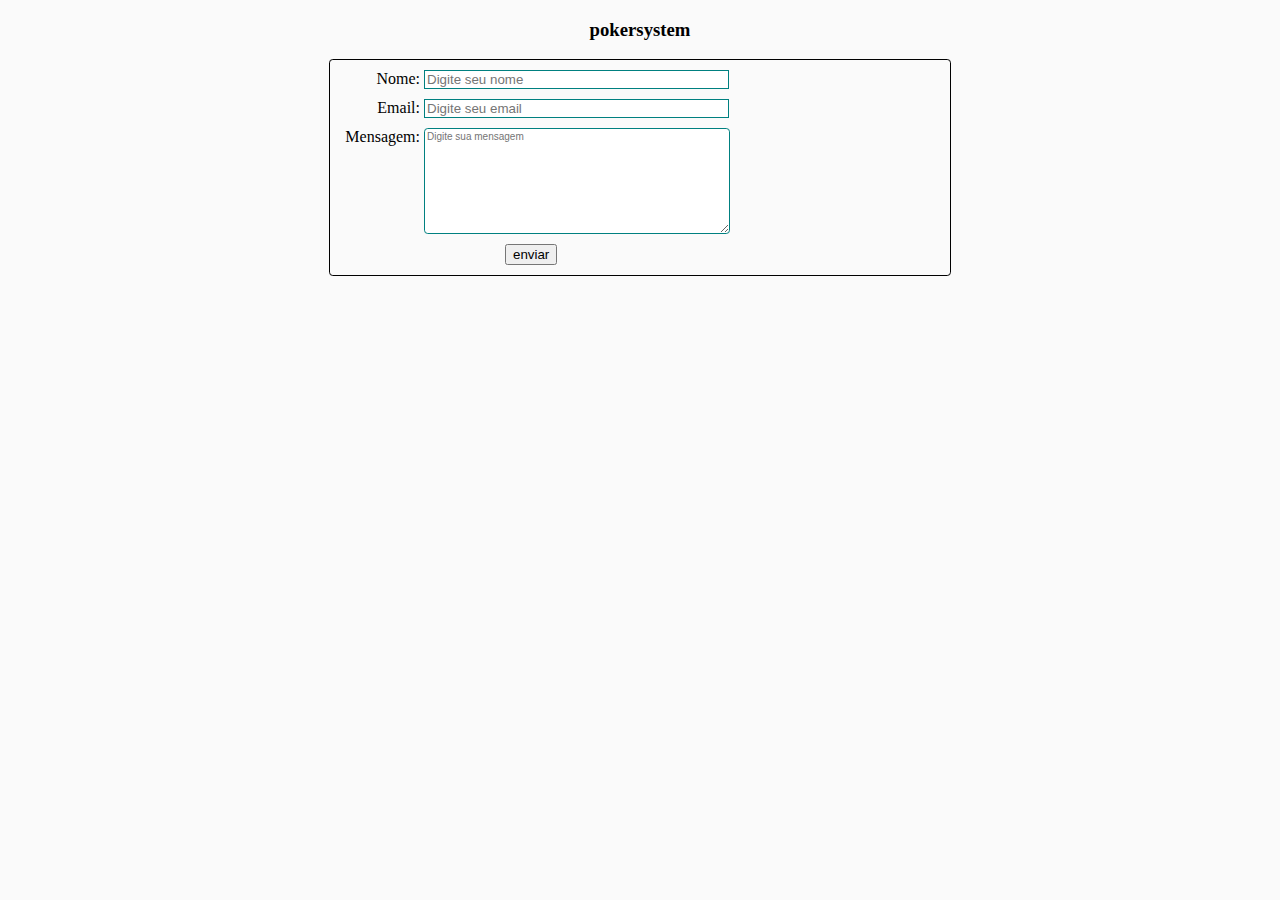
<file: atividade html/index.html>
<!DOCTYPE html>
<html lang="en">

<head>
    <meta charset="UTF-8">
    <meta name="viewport" content="width=device-width, initial-scale=1.0">
    <meta http-equiv="X-UA-Compatible" content="ie=edge">
    <title>Hello</title>

</head>
<style>
    form {

        /"colocar a tela no melho"/ 
        text-align: center;
        margin: 0 auto;
        width: 600px;
        border: 1px solid;
        border-radius: 1mm;
        padding: 10px;


    }

    form div+div {

        margin-top: 10px;
    }

    label {
        text-align: right;
        display: inline-block;
        width: 80px;
    }

    textarea {

        font: 10px arial;
        width: 300px;
        border: 1px solid teal;
        border-radius: 1mm;
        vertical-align: top;
        height: 100px;
    }

    input {

        width: 299px;
        border: 1px solid teal;

    }

    h3 {
        text-align: center;
    }

    button {

        margin-left: 165px;

    }

    body{

        background-color: rgb(250, 250, 250);
    }
    
</style>

<body>
    <div name="titulo">

        <h3>pokersystem</h3>
    </div>
    <form action="contato.php" method="GET">
        <Div name="nome">
            <label>Nome:</label>
            <input type="text" id="nome_cliente" placeholder="Digite seu nome">
        </Div>

        <Div name="email">
            <label>Email:</label>
            <input type="email" id="email_cliente" placeholder="Digite seu email">
        </Div>

        <Div name="mensagem">
            <label>Mensagem:</label>
            <textarea type="mensagem" id="mensagem_cliente" placeholder="Digite sua mensagem"></textarea>
        </Div>

        <Div name="botão">
            <button id="enviar">enviar</button>
        </Div>
    </form>
</body>

</html>
</file>
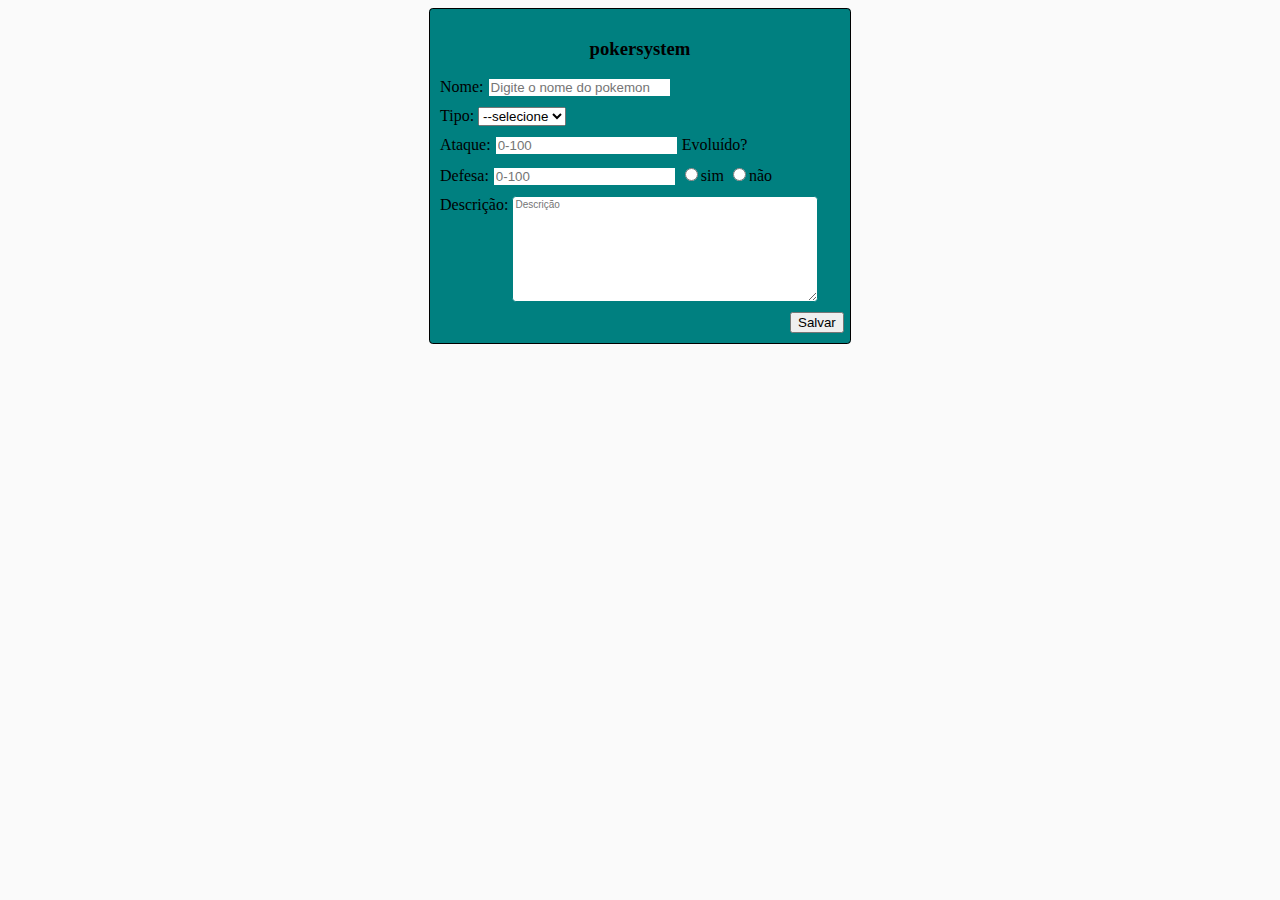
<file: atividade html/pokersystem.html>
<!DOCTYPE html>
<html lang="en">

<head>
    <meta charset="UTF-8">
    <meta name="viewport" content="width=device-width, initial-scale=1.0">
    <title>Document</title>
</head>
<style>
    form {

        /"colocar a tela no melho"/ 
        text-align: center;
        margin: 0 auto;
        width: 400px;
        border: 1px solid;
        border-radius: 1mm;
        padding: 10px;
        background-color: teal;



    }

    form div+div {

        margin-top: 10px;
    }

    label {

    
        text-align: right;
        display: inline-block;

    }

    

    textarea {

        font: 10px arial;
        width: 300px;
        border: 1px solid teal;
        border-radius: 1mm;
        vertical-align: top;
        height: 100px;
    }


    #Defesa input{

        width: 10px;

    }


    input {

        border: 1px solid teal;

    }

    h3 {
        text-align: center;
    }

    button {

        margin-left: 350px;

    }

    body {

        background-color: rgb(250, 250, 250);
    }
</style>

<body>


    <form action="contato.php" method="GET">
        <div name="titulo">

            <h3>pokersystem</h3>
        </div>

        <Div name="nome">
            <label>Nome:</label>
            <input type="text" id="nome_cliente" placeholder="Digite o nome do pokemon">
        </Div>


        <Div name="tipo">

            <label>Tipo:</label>
            <select name="select">
                <option value="--selecione" selected>--selecione</option>
                <option value="elétrico">elétrico</option>
                <option value="fogo">fogo</option>
                <option value="água">água</option>
                <option value="terra">terra</option>
                <option value="gelo">gelo</option>
                <option value="psiquico">psiquico</option>
                <option value="planta">planta</option>
            </select>

        </Div>

        <div name="Ataque">
            <label>Ataque:</label>
            <input type="number" id="numero de ataque" placeholder="0-100">
            <label>Evoluído?</label>
        </Div>

        <Div name="Defesa">
            <label>Defesa:</label>
            <input type="number" id="numero de ataque" placeholder="0-100">
            <input type="radio" name="evoluido">sim
            <input type="radio" name="evoluido">não
        </Div>

        <div name="Descrição">

            <label>Descrição:</label>
            <textarea type="Descrição" id="Descrição" placeholder="Descrição"></textarea>

        </div>

        <Div name="botão">
            <button id="Salvar">Salvar</button>

        </Div>
    </form>

</body>

</html>
</file>
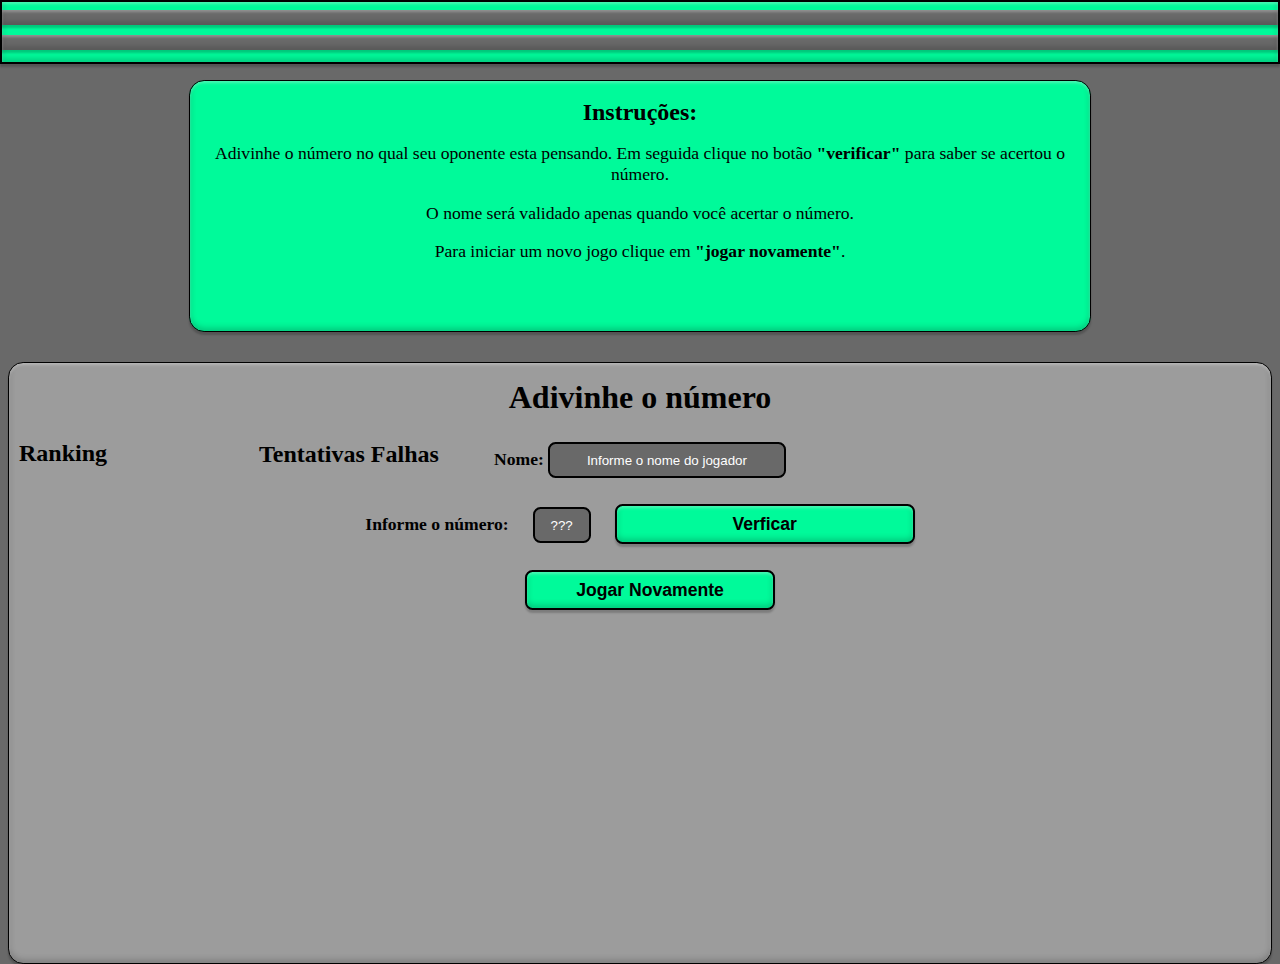
<file: jogo/1Jogador.html>
<!DOCTYPE html>
<html lang="en">

<head>
    <meta charset="UTF-8">
    <meta name="viewport" content="width=device-width, initial-scale=1.0">
    <title>Jogo</title>
</head>

<link href="jogo.css" rel="stylesheet" />



<body>

    <div class="barra">

        <div id="barra2"></div>
        <div id="barra3"></div>

    </div>

    <div class="instruções">
        <p></p>
        <b id="i1">Instruções:</b>
        <p>Adivinhe o número no qual seu oponente esta pensando. Em seguida clique no botão <b>"verificar"</b> para saber se acertou o número.<br>
            <p></p>
            O nome será validado apenas quando você acertar o número.
            <p></p>
            Para iniciar um novo jogo clique em <b>"jogar novamente"</b>.
        </p>
    </div>

    <div class="a1">

        <p></p>
        <b id="titulo">Adivinhe o número</b>
        <p></p>
        <label for="nome" id="nomeJogador"><b>Nome:</b></label>
        <input type="text" name="nome" id="nomeJogador1" placeholder="Informe o nome do jogador"></input>
        <p></p>
        <label for="numero" id="informeNum"><b>Informe o número:</b></label>
        <input type="text" name="numero" id="numeroDigitado" placeholder="???"></input>

        <button type="button" id="botaoVerificar" onclick="verificar()"><b>Verficar</b></button>
        <p></p>
        <button type="button" id="jogarNovamente" onclick="reset()"><b>Jogar Novamente</b></button>


        <p id="ranking1"><b>Ranking</b></p>
        <p id="tentativas1"><b>Tentativas Falhas</b></p>


        <table id="tabelaRank">

        </table>




    </div>

</body>

<script src="jogo.js"></script>

</html>
</file>
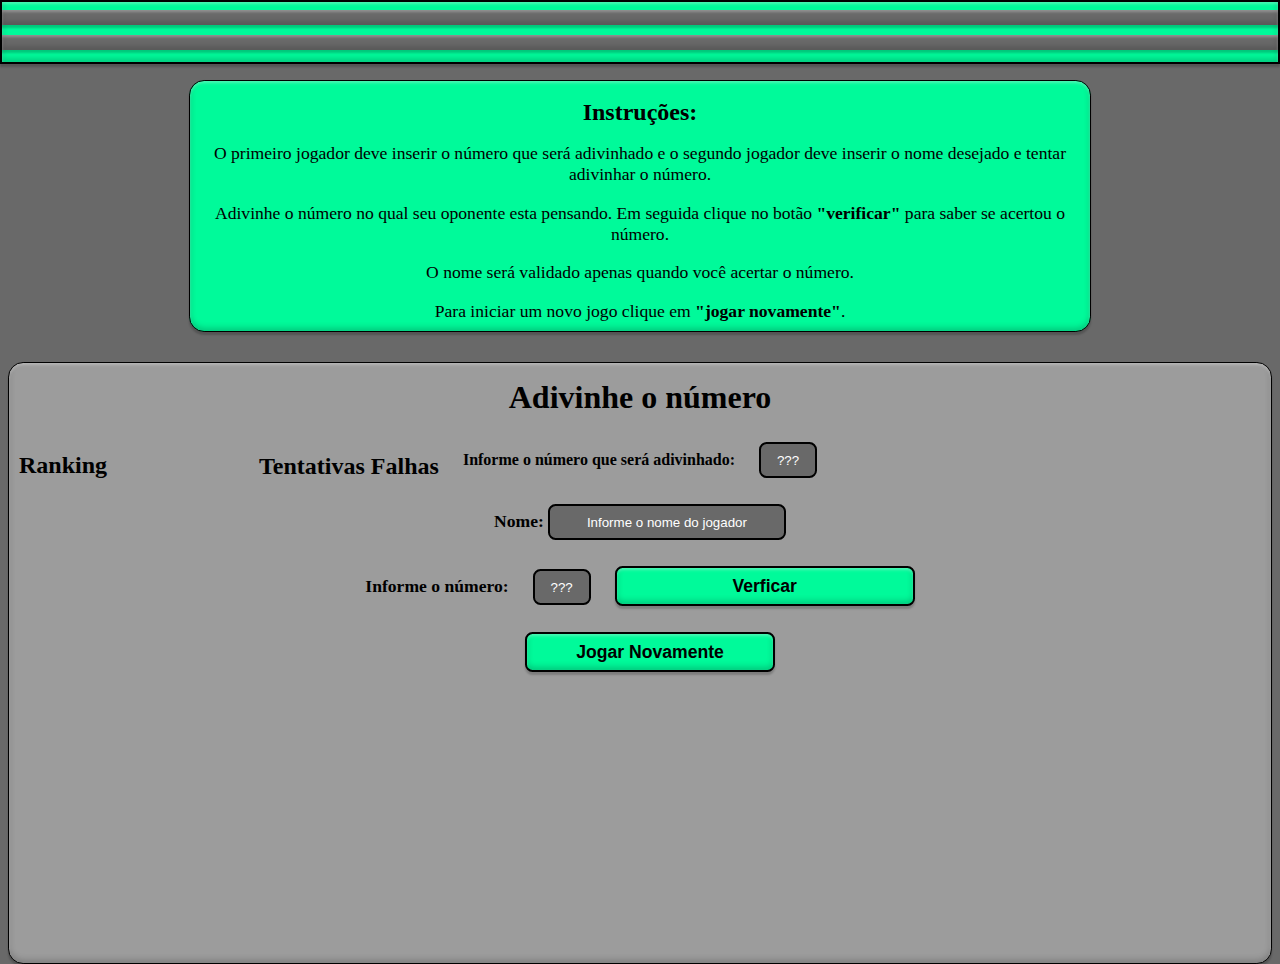
<file: jogo/2Jogadores.html>
<!DOCTYPE html>
<html lang="en">

<head>
    <meta charset="UTF-8">
    <meta name="viewport" content="width=device-width, initial-scale=1.0">
    <title>Jogo</title>
</head>

<link href="jogo.css" rel="stylesheet" />



<body>

    <div class="barra">

        <div id="barra2"></div>
        <div id="barra3"></div>

    </div>

    <div class="instruções">
        <p></p>
        <b id="i1">Instruções:</b>
        <p id="i2">O primeiro jogador deve inserir o número que será adivinhado e o segundo jogador deve inserir o nome desejado e tentar adivinhar o número.</p>
        <p>Adivinhe o número no qual seu oponente esta pensando. Em seguida clique no botão <b>"verificar"</b> para saber se acertou o número.<br>
            <p></p>
            O nome será validado apenas quando você acertar o número.
            <p></p>
            Para iniciar um novo jogo clique em <b>"jogar novamente"</b>.
        </p>
    </div>

    <div class="a1">

        <p></p>
        <b id="titulo">Adivinhe o número</b>
        <p></p>
        <label for="numero1" id="numeroAdiv"><b>Informe o número que será adivinhado:</b></label>
        <input type="password" name="numero1" id="numeroAdivinhar" placeholder="???"></input>
        <p></p>
        <label for="nome" id="nomeJogador"><b>Nome:</b></label>
        <input type="text" name="nome" id="nomeJogador1" placeholder="Informe o nome do jogador"></input>
        <p></p>
        <label for="numero" id="informeNum"><b>Informe o número:</b></label>
        <input type="text" name="numero" id="numeroDigitado" placeholder="???"></input>

        <button type="button" id="botaoVerificar" onclick="verificar2()"><b>Verficar</b></button>
        <p></p>
        <button type="button" id="jogarNovamente" onclick="reset()"><b>Jogar Novamente</b></button>



        <p id="ranking2"><b>Ranking</b></p>
        <p id="tentativas2"><b>Tentativas Falhas</b></p>
        <table id="tabelaRank">

        </table>
    </div>

</body>

<script src="jogo.js"></script>

</html>
</file>
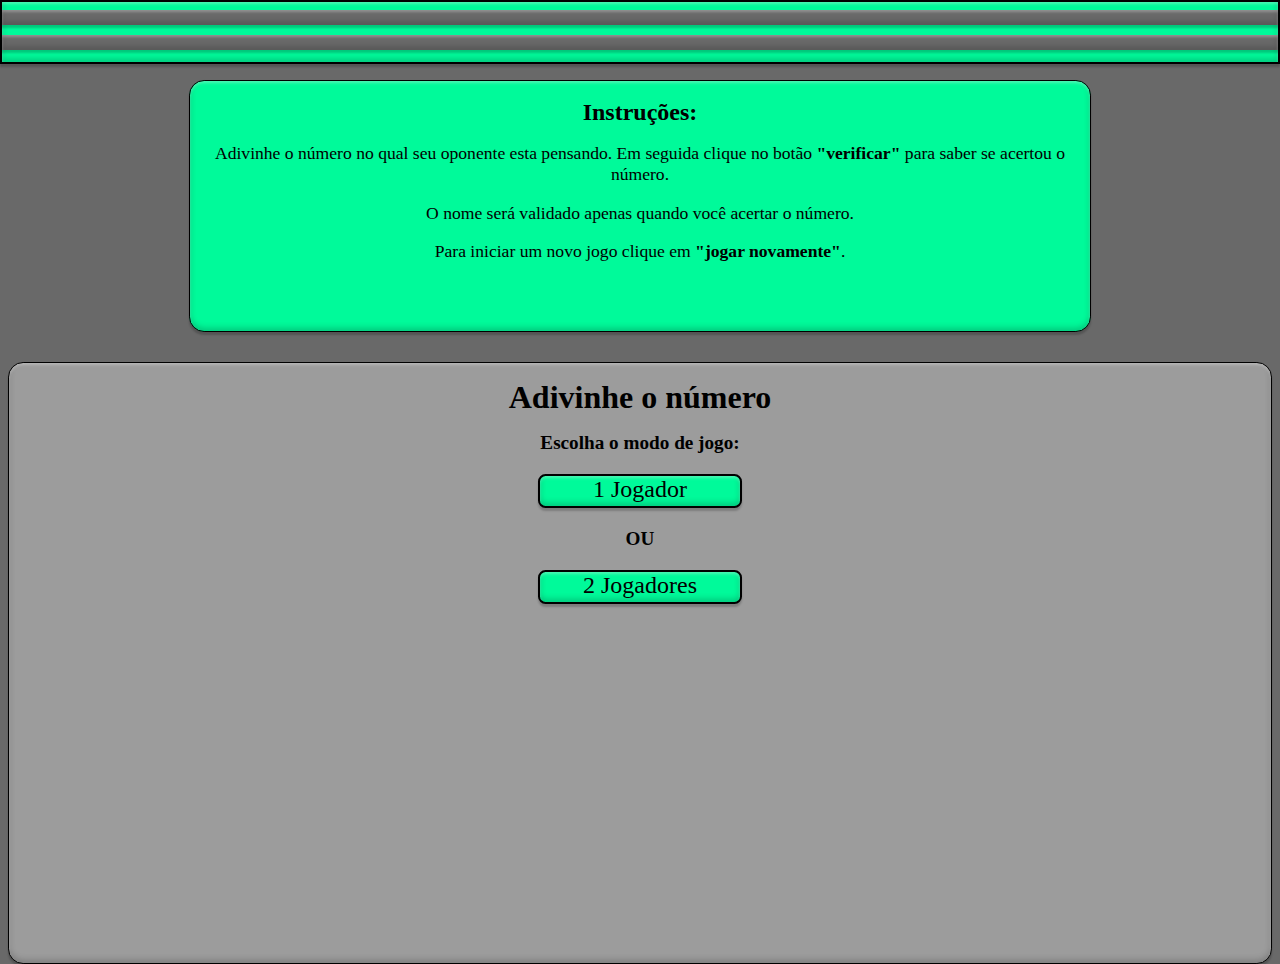
<file: jogo/inicio.html>
<!DOCTYPE html>
<html lang="en">

<head>
    <meta charset="UTF-8">
    <meta name="viewport" content="width=device-width, initial-scale=1.0">
    <title>Jogo</title>
</head>

<link href="jogo.css" rel="stylesheet" />



<body>

    <div class="barra">

        <div id="barra2"></div>
        <div id="barra3"></div>

    </div>

    <div class="instruções">
        <p></p>
        <b id="i1">Instruções:</b>
        <p>Adivinhe o número no qual seu oponente esta pensando. Em seguida clique no botão <b>"verificar"</b> para saber se acertou o número.<br>
            <p></p>
            O nome será validado apenas quando você acertar o número.
            <p></p>
            Para iniciar um novo jogo clique em <b>"jogar novamente"</b>.
        </p>
    </div>

    <div class="a1">

        <p></p>
        <b id="titulo">Adivinhe o número</b>
        <p></p>

        <b id="modo">Escolha o modo de jogo:</b>

        <P></P>

        <div class="botaoJogador1"><a id="h1" href="../jogo\1Jogador.html">1 Jogador</a></div>
        <b id="ou">OU</b>
        <div class="botaoJogador2"><a id="h2" href="../jogo\2Jogadores.html">2 Jogadores</a></div>



    </div>

</body>
</file>
<file: jogo/jogo.css>
body {
    background-color: #696969;
    text-align: center;
}

::-webkit-input-placeholder {
    color: white;
}

 :-moz-placeholder {
    color: white;
}

 ::-moz-placeholder {
    color: white;
}

 :-ms-input-placeholder {
    color: white;
}

.barra {
    position: fixed;
    top: 0;
    left: 0;
    right: 0;
    height: 60px;
    border-color: black;
    border: 2px solid;
    background-color: #00FA9A;
    box-shadow: inset 0 2px 3px 0 rgba(255, 255, 255, .3), inset 0 -3px 6px 0 rgba(0, 0, 0, .2), 0 3px 2px 0 rgba(0, 0, 0, .2);
}

.barra #barra2 {
    margin-top: 10px;
    position: fixed;
    top: 0;
    left: 0;
    right: 0;
    height: 15px;
    border-left: 2px solid black;
    border-right: 2px solid black;
    background-color: #696969;
    box-shadow: inset 0 2px 3px 0 rgba(255, 255, 255, .3), inset 0 -3px 6px 0 rgba(0, 0, 0, .2), 0 3px 2px 0 rgba(0, 0, 0, .2);
}

.barra #barra3 {
    margin-top: 35px;
    position: fixed;
    top: 0;
    left: 0;
    right: 0;
    height: 15px;
    border-left: 2px solid black;
    border-right: 2px solid black;
    background-color: #696969;
    box-shadow: inset 0 2px 3px 0 rgba(255, 255, 255, .3), inset 0 -3px 6px 0 rgba(0, 0, 0, .2), 0 3px 2px 0 rgba(0, 0, 0, .2);
}

.instruções {
    height: 250px;
    width: 900px;
    margin: 80px auto;
    border: 1px solid;
    background-color: #00FA9A;
    box-shadow: inset 0 2px 3px 0 rgba(255, 255, 255, .3), inset 0 -3px 6px 0 rgba(0, 0, 0, .2), 0 3px 2px 0 rgba(0, 0, 0, .2);
    border-radius: 4mm;
    font-size: 1.1rem;
}

.instruções #i1 {
    font-size: 1.5rem;
}

.a1 {
    height: 600px;
    margin: -50px auto;
    width: 100% auto;
    border: 1px solid;
    text-align: center;
    background-color: #9C9C9C;
    box-shadow: inset 0 2px 3px 0 rgba(255, 255, 255, .3), inset 0 -3px 6px 0 rgba(0, 0, 0, .2), 0 3px 2px 0 rgba(0, 0, 0, .2);
    border-radius: 4mm;
}

.a1 #titulo {
    font-size: 2rem;
    text-align: center;
}


/*TELA 1*/

.a1 #modo {
    font-size: 1.2rem;
}

.a1 #ou {
    font-size: 1.2rem;
}

.botaoJogador1 {
    height: 30px;
    width: 200px;
    margin: 20px auto;
    border: 2px solid;
    border-radius: 2mm;
    background-color: #00FA9A;
    font-size: 1.1rem;
    box-shadow: inset 0 2px 3px 0 rgba(255, 255, 255, .3), inset 0 -3px 6px 0 rgba(0, 0, 0, .2), 0 3px 2px 0 rgba(0, 0, 0, .2);
}

.botaoJogador1 #h1 {
    text-decoration: none;
    color: black;
    font-size: 1.5rem;
}

.botaoJogador2 {
    height: 30px;
    width: 200px;
    margin: 20px auto;
    border: 2px solid;
    border-radius: 2mm;
    background-color: #00FA9A;
    font-size: 1.1rem;
    box-shadow: inset 0 2px 3px 0 rgba(255, 255, 255, .3), inset 0 -3px 6px 0 rgba(0, 0, 0, .2), 0 3px 2px 0 rgba(0, 0, 0, .2);
}

.botaoJogador2 #h2 {
    text-decoration: none;
    color: black;
    font-size: 1.5rem;
}


/*TELA 2 E 3*/

.a1 #informeNum {
    font-size: 1.1rem;
}

.a1 #nomeJogador {
    font-size: 1.1rem;
}

.a1 #nomeJogador1 {
    margin-left: 0px;
    height: 30px;
    width: 230px;
    margin-top: 10px;
    border: 2px solid;
    text-align: center;
    border-radius: 2mm;
    background-color: #696969;
    text-decoration-color: white;
}

.a1 #numeroDigitado {
    height: 30px;
    width: 50px;
    margin-left: 20px;
    margin-top: 10px;
    border: 2px solid;
    text-align: center;
    border-radius: 2mm;
    background-color: #696969;
}

.a1 #botaoVerificar {
    height: 40px;
    width: 300px;
    margin-left: 20px;
    margin-top: 10px;
    border: 2px solid;
    border-radius: 2mm;
    background-color: #00FA9A;
    font-size: 1.1rem;
    box-shadow: inset 0 2px 3px 0 rgba(255, 255, 255, .3), inset 0 -3px 6px 0 rgba(0, 0, 0, .2), 0 3px 2px 0 rgba(0, 0, 0, .2);
}

.a1 #jogarNovamente {
    height: 40px;
    width: 250px;
    margin-left: 20px;
    margin-top: 10px;
    border: 2px solid;
    border-radius: 2mm;
    background-color: #00FA9A;
    font-size: 1.1rem;
    box-shadow: inset 0 2px 3px 0 rgba(255, 255, 255, .3), inset 0 -3px 6px 0 rgba(0, 0, 0, .2), 0 3px 2px 0 rgba(0, 0, 0, .2);
}

.a1 #ranking1 {
    width: 200px;
    margin-top: -170px;
    margin-left: 10px;
    text-align: left;
    font-size: 1.5rem;
    position: static;
}

.a1 #tentativas1 {
    width: 200px;
    margin-top: -50px;
    margin-left: 250px;
    text-align: left;
    font-size: 1.5rem;
}

.a1 #ranking2 {
    width: 200px;
    margin-top: -220px;
    margin-left: 10px;
    text-align: left;
    font-size: 1.5rem;
    position: static;
}

.a1 #tentativas2 {
    width: 200px;
    margin-top: -50px;
    margin-left: 250px;
    text-align: left;
    font-size: 1.5rem;
}

#tabelaRank {
    width: 200px;
    margin-top: -20px;
    margin-left: 10px;
    text-align: left;
    border-radius: 2mm;
    background-color: #696969;
    font-size: 1.5rem;
}

#tabelaTentativas {
    margin: 150px auto;
    width: 300px;
    border-radius: 2mm;
    background-color: #696969;
    font-size: 1.5rem;
}

.a1 #numeroAdivinhar {
    height: 30px;
    width: 50px;
    margin-left: 20px;
    margin-top: 10px;
    border: 2px solid;
    text-align: center;
    border-radius: 2mm;
    background-color: #696969;
}
</file>
